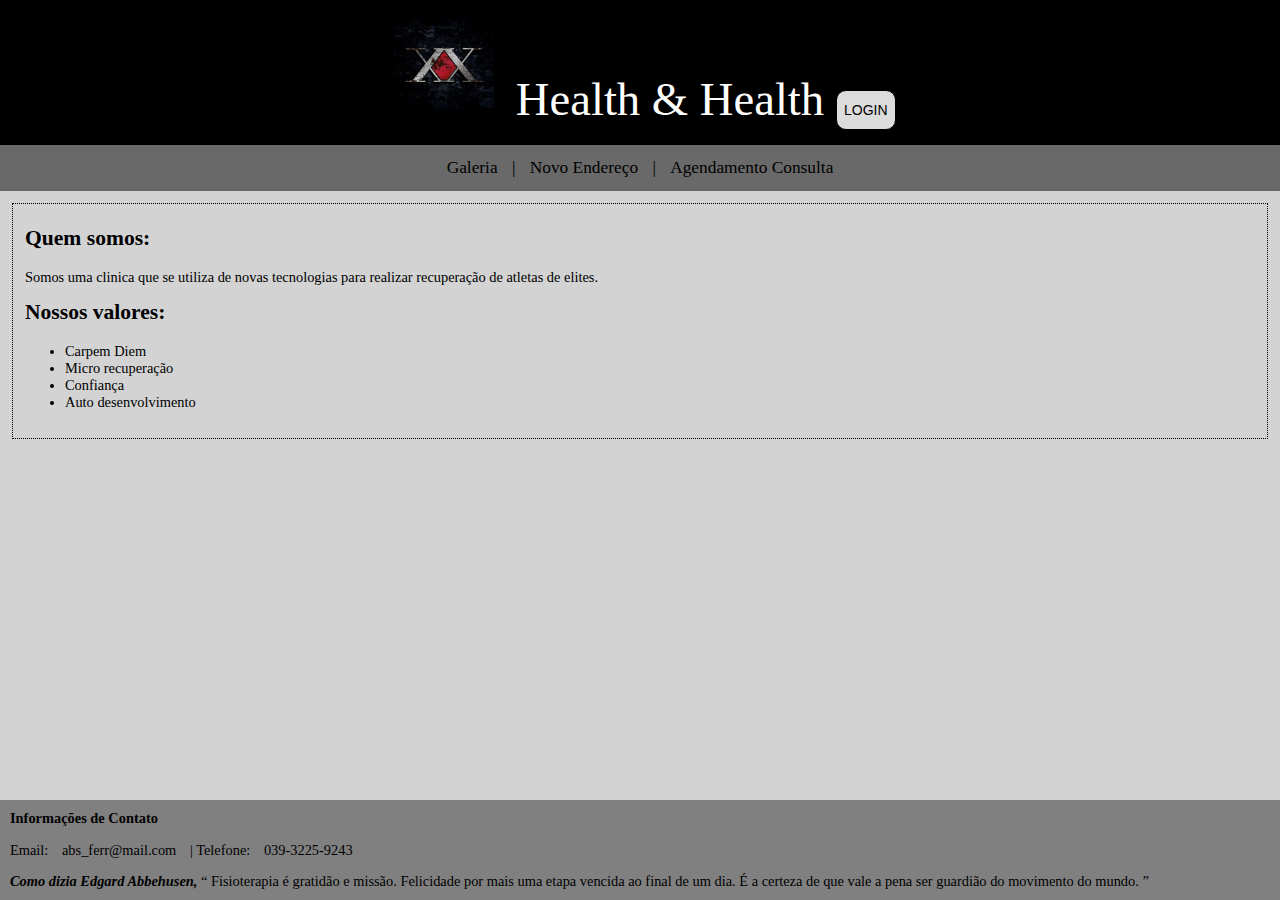
<file: index.html>
<!DOCTYPE html>
<html lang='pt-BR'>

    <head>
        <meta charset="UTF-8">
        <link href="https://cdn.jsdelivr.net/npm/bootstrap@5.0.0-beta3/dist/css/bootstrap.min.css" rel="stylesheet" integrity="sha384-eOJMYsd53ii+scO/bJGFsiCZc+5NDVN2yr8+0RDqr0Ql0h+rP48ckxlpbzKgwra6" crossorigin="anonymous">
        <link rel="stylesheet" href="main.css">
        <title>HxH - Health & Health</title>
    </head>

    <body>
        <header id="cabecalho">
            <a href="./"><img src="./images/logo.jpg" width="100" height="100"></a>
            <label>Health & Health</label>
            <button id="btn_login" type="button">
                LOGIN
            </button>
            <script>
                document.getElementById('btn_login').addEventListener("click", goLogin);
                function goLogin(e) {
                    window.location.href="./login/"
                }
            </script>
        </header>
        <nav id="navegacao">
            <a href="./galeria/">Galeria</a> |
            <a href="./novo-endereco/">Novo Endereço</a> |
            <a href="./consulta/">Agendamento Consulta</a>
        </nav>
        <main>
            <div id="info">
                <section>
                    <h2>Quem somos:</h2>
                    <p>Somos uma clinica que se utiliza de novas tecnologias para realizar recuperação de atletas de elites.</p>
                </section>
                <section>
                    <h2>Nossos valores:</h2>
                    <ul>
                        <li>Carpem Diem</li>
                        <li>Micro recuperação</li>
                        <li>Confiança</li>
                        <li>Auto desenvolvimento</li>
                    </ul>
                </section>
            </div>
        </main>
        <footer id="rodape">
            <div>
                <h4>Informações de Contato</h4>
                Email: <a href="mailto:abs_ferr@mail.com">abs_ferr@mail.com</a>  |  
                Telefone: <a href="tel:039-3225-9243">039-3225-9243</a>
                <p><i><strong>Como dizia Edgard Abbehusen, </strong></i>
                    <q cite="https://www.42frases.com.br/frases-de-fisioterapia/">
                        Fisioterapia é gratidão e missão. Felicidade por mais uma etapa vencida ao final de um dia. É a certeza de que vale a pena ser guardião do movimento do mundo.
                    </q>
                </p>
            </div>
        </footer>
    </body>

</html>
</file>
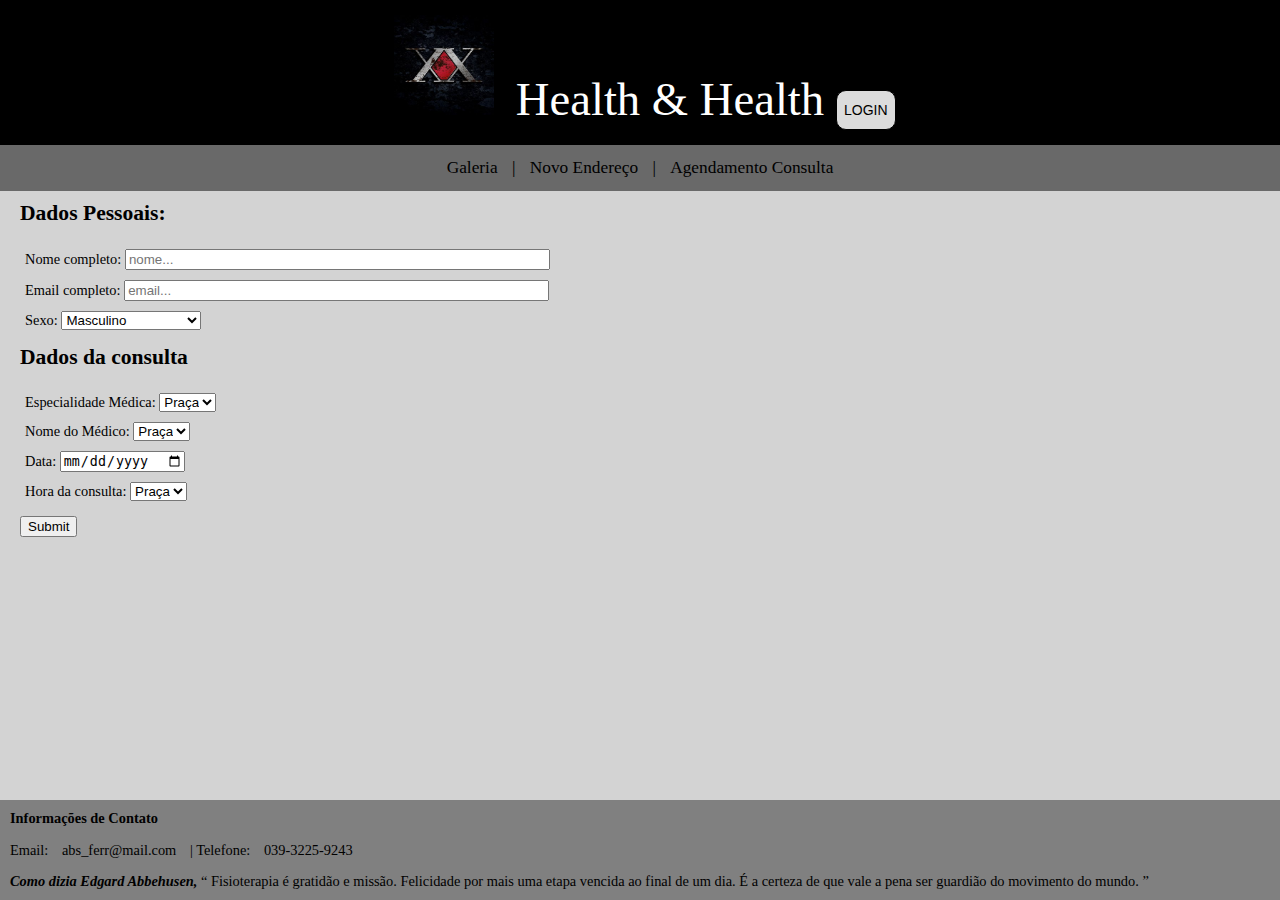
<file: consulta/index.html>
<!DOCTYPE html>
<html lang='pt-BR'>

    <head>
        <meta charset="UTF-8">
        <link rel="stylesheet" href="main.css">
        <title>HxH - Novo Agendamento</title>
    </head>

    <body>
        <header id="cabecalho">
            <a href="../"><img src="../images/logo.jpg" width="100" height="100"></a>
            <label>Health & Health</label>
            <button id="btn_login" type="button">
                LOGIN
            </button>
            <script>
                document.getElementById('btn_login').addEventListener("click", goLogin);
                function goLogin(e) {
                    window.location.href="../login/"
                }
            </script>
        </header>
        <nav id="navegacao">
            <a href="../galeria/">Galeria</a> |
            <a href="../novo-endereco/">Novo Endereço</a> |
            <a href="../consulta/">Agendamento Consulta</a>
        </nav>
        <main>
            <form id="principal">
                <h2>Dados Pessoais:</h2>
                <div>
                    <label for="nome">Nome completo: </label>
                    <input type="text" id="nome" name="nome" placeholder="nome..." size="50">
                </div>
                <div>
                    <label for="email">Email completo: </label>
                    <input type="email" id="email" name="email" placeholder="email..." size="50">
                </div>
                <div>
                    <label>Sexo: </label>
                    <select>
                        <option value="Masc">Masculino</option>
                        <option value="Fem">Feminino</option>
                        <option velua="None">Prefiro não declarar</option>
                    </select>
                </div>
                
                <h2>Dados da consulta</h2>
                <div>
                    <label>Especialidade Médica: </label>
                    <select>
                        <option value="praca">Praça</option>
                    </select>
                </div>
                <div>
                    <label>Nome do Médico: </label>
                    <select>
                        <option value="praca">Praça</option>
                    </select>
                </div>
                <div>
                    <label for="date">Data: </label>
                    <input type="date" id="date" name="date">
                </div>
                <div>
                    <label>Hora da consulta: </label>
                    <select>
                        <option value="praca">Praça</option>
                    </select>
                </div>
                <input id="submit" type="submit" value="Submit">
            </form>
        </main>
        <footer id="rodape">
            <div>
                <h4>Informações de Contato</h4>
                Email: <a href="mailto:abs_ferr@mail.com">abs_ferr@mail.com</a>  |  
                Telefone: <a href="tel:039-3225-9243">039-3225-9243</a>
                <p><i><strong>Como dizia Edgard Abbehusen, </strong></i>
                    <q cite="https://www.42frases.com.br/frases-de-fisioterapia/">
                        Fisioterapia é gratidão e missão. Felicidade por mais uma etapa vencida ao final de um dia. É a certeza de que vale a pena ser guardião do movimento do mundo.
                    </q>
                </p>
            </div>
        </footer>
    </body>

</html>
</file>
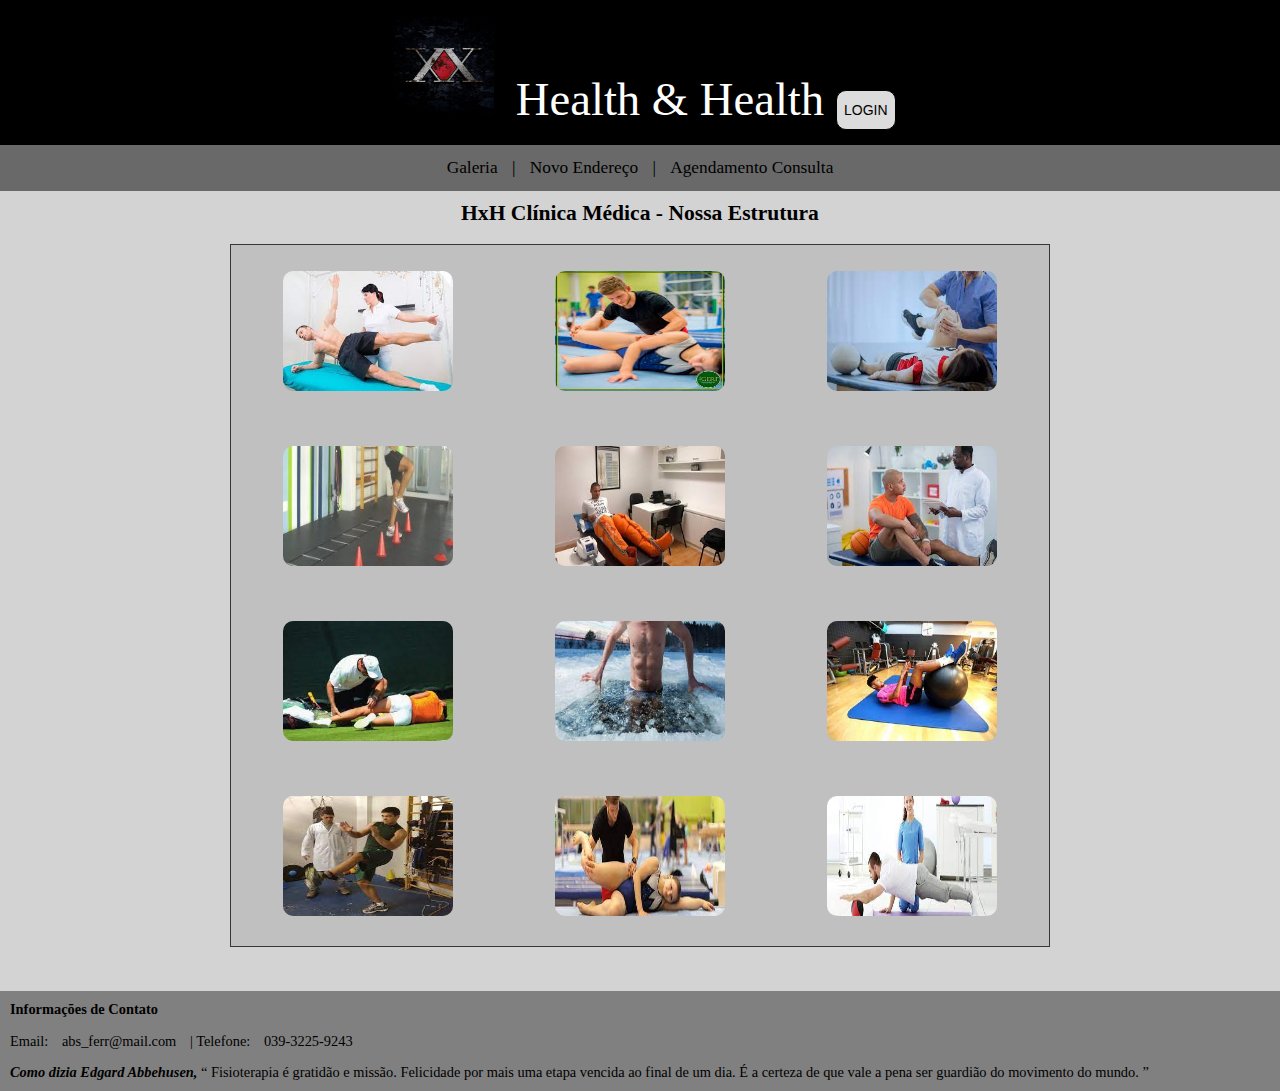
<file: galeria/index.html>
<!DOCTYPE html>
<html lang='pt-BR'>

    <head>
        <meta charset="UTF-8">
        <link href="https://cdn.jsdelivr.net/npm/bootstrap@5.0.0-beta3/dist/css/bootstrap.min.css" rel="stylesheet" integrity="sha384-eOJMYsd53ii+scO/bJGFsiCZc+5NDVN2yr8+0RDqr0Ql0h+rP48ckxlpbzKgwra6" crossorigin="anonymous">
        <link rel="stylesheet" href="main.css">
        <title>HxH - Galeria</title>
    </head>

    <body>
        <header id="cabecalho">
            <a href="../"><img src="../images/logo.jpg" width="100" height="100"></a>
            <label>Health & Health</label>
            <button id="btn_login" type="button">
                LOGIN
            </button>
            <script>
                document.getElementById('btn_login').addEventListener("click", goLogin);
                function goLogin(e) {
                    window.location.href="../login/"
                }
            </script>
        </header>
        <nav id="navegacao">
            <a href="../galeria/">Galeria</a> |
            <a href="../novo-endereco/">Novo Endereço</a> |
            <a href="../consulta/">Agendamento Consulta</a>
        </nav>
        <main>    
            <div>
                <h2 class="title">HxH Clínica Médica - Nossa Estrutura</h2>
                <table id="figures">
                    <tr>
                        <td>
                            <figure>
                                <img src="../images/fisio1.jpeg" width="170" height="120" class="photo">
                            </figure>
                        </td>
                        <td>
                            <figure>
                                <img src="../images/fisio2.jpeg" width="170" height="120" class="photo">
                            </figure>
                        </td>
                        <td>
                            <figure>
                                <img src="../images/fisio3.jpeg" width="170" height="120" class="photo">
                            </figure>
                        </td>
                    </tr>
                    <tr>
                        <td>
                            <figure>
                                <img src="../images/fisio4.jpeg" width="170" height="120" class="photo">
                            </figure>
                        </td>
                        <td>
                            <figure>
                                <img src="../images/fisio5.jpeg" width="170" height="120" class="photo">
                            </figure>
                        </td>
                        <td>
                            <figure>
                                <img src="../images/fisio6.jpeg" width="170" height="120" class="photo">
                            </figure>
                        </td>
                    </tr>
                    <tr>
                        <td>
                            <figure>
                                <img src="../images/fisio7.jpeg" width="170" height="120" class="photo">
                            </figure>
                        </td>
                        <td>
                            <figure>
                                <img src="../images/gelo.jpeg" width="170" height="120" class="photo">
                            </figure>
                        </td>
                        <td>
                            <figure>
                                <img src="../images/fisio8.jpeg" width="170" height="120" class="photo">
                            </figure>
                        </td>
                    </tr>
                    <tr>
                        <td>
                            <figure>
                                <img src="../images/fisio9.jpeg" width="170" height="120" class="photo">
                            </figure>
                        </td>
                        <td>
                            <figure>
                                <img src="../images/fisio12.jpeg" width="170" height="120" class="photo">
                            </figure>
                        </td>
                        <td>
                            <figure>
                                <img src="../images/fisio11.jpeg" width="170" height="120" class="photo">
                            </figure>
                        </td>
                    </tr>
                </table>
            </div>
        </main>
        <footer id="rodape">
            <div>
                <h4>Informações de Contato</h4>
                Email: <a href="mailto:abs_ferr@mail.com">abs_ferr@mail.com</a>  |  
                Telefone: <a href="tel:039-3225-9243">039-3225-9243</a>
                <p><i><strong>Como dizia Edgard Abbehusen, </strong></i>
                    <q cite="https://www.42frases.com.br/frases-de-fisioterapia/">
                        Fisioterapia é gratidão e missão. Felicidade por mais uma etapa vencida ao final de um dia. É a certeza de que vale a pena ser guardião do movimento do mundo.
                    </q>
                </p>
            </div>
        </footer>
    </body>

</html>
</file>
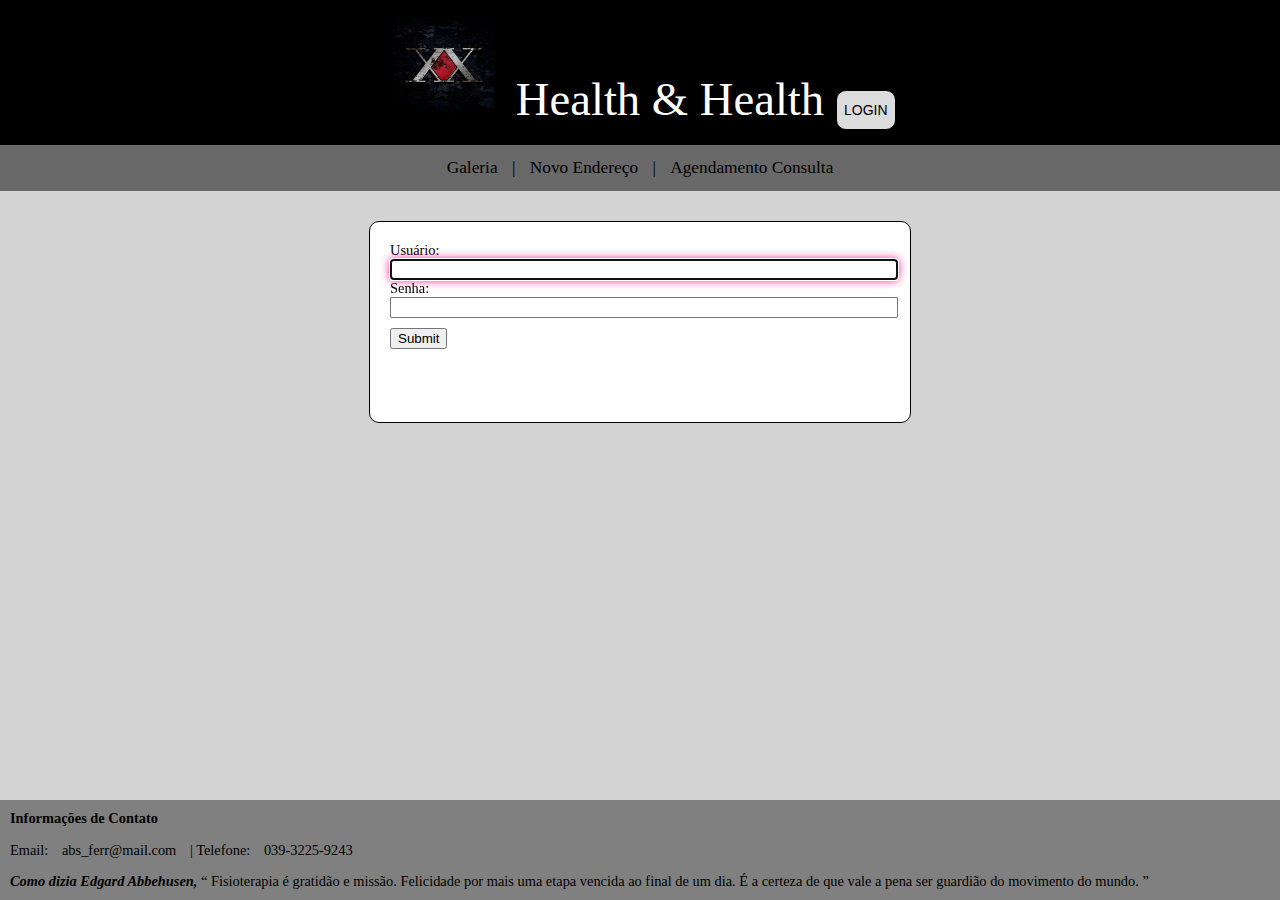
<file: login/index.html>
<!DOCTYPE html>
<html lang='pt-BR'>

    <head>
        <meta charset="UTF-8">
        <link href="https://cdn.jsdelivr.net/npm/bootstrap@5.0.0-beta3/dist/css/bootstrap.min.css" rel="stylesheet" integrity="sha384-eOJMYsd53ii+scO/bJGFsiCZc+5NDVN2yr8+0RDqr0Ql0h+rP48ckxlpbzKgwra6" crossorigin="anonymous">
        <link rel="stylesheet" href="main.css">
        <script src="script.js"></script>
        <title>HxH - Login</title>
    </head>

    <body>
        <header id="cabecalho">
            <a href="../"><img src="../images/logo.jpg" width="100" height="100"></a>
            <label>Health & Health</label>
            <button id="btn_login" type="button">
                LOGIN
            </button>
            <script>
                document.getElementById('btn_login').addEventListener("click", goLogin);
                function goLogin(e) {
                    window.location.href="../login/"
                }
            </script>
        </header>
        <nav id="navegacao">
            <a href="../galeria/">Galeria</a> |
            <a href="../novo-endereco/">Novo Endereço</a> |
            <a href="../consulta/">Agendamento Consulta</a>
        </nav>
        <main id="principal">
            <form name="loginForm" onsubmit="handleLoginForm(event)">
                <section>
                    <label for="email">Usuário: </label>
                    <input type="text" id="email" class="credenciais" name="email" required autofocus autocomplete="on">
                </section>
                <section>
                    <label for="senha">Senha: </label>
                    <input type="password" id="senha" class="credenciais" name="senha" required>
                </section>
                <button id="loginButton">Submit</button>
                <span id="spanDetails"></span>
            </form>
        </main>
        <footer id="rodape">
            <div>
                <h4>Informações de Contato</h4>
                Email: <a href="mailto:abs_ferr@mail.com">abs_ferr@mail.com</a>  |  
                Telefone: <a href="tel:039-3225-9243">039-3225-9243</a>
                <p><i><strong>Como dizia Edgard Abbehusen, </strong></i>
                    <q cite="https://www.42frases.com.br/frases-de-fisioterapia/">
                        Fisioterapia é gratidão e missão. Felicidade por mais uma etapa vencida ao final de um dia. É a certeza de que vale a pena ser guardião do movimento do mundo.
                    </q>
                </p>
            </div>
        </footer>
    </body>

</html>
</file>
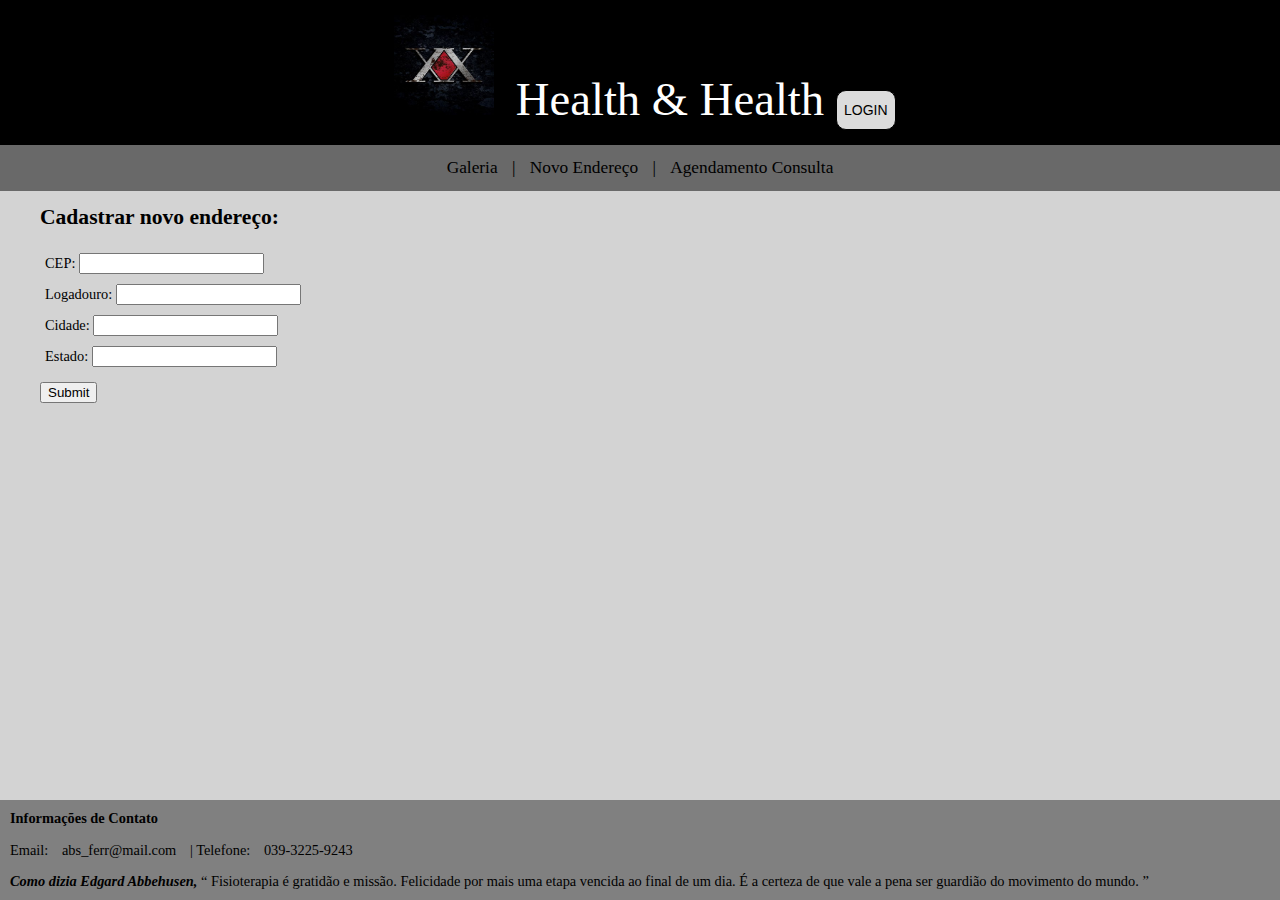
<file: novo-endereco/index.html>
<!DOCTYPE html>
<html lang='pt-BR'>

    <head>
        <meta charset="UTF-8">
        <link href="https://cdn.jsdelivr.net/npm/bootstrap@5.0.0-beta3/dist/css/bootstrap.min.css" rel="stylesheet" integrity="sha384-eOJMYsd53ii+scO/bJGFsiCZc+5NDVN2yr8+0RDqr0Ql0h+rP48ckxlpbzKgwra6" crossorigin="anonymous">
        <link rel="stylesheet" href="main.css">
        <title>HxH - Novo Endereço</title>
    </head>

    <body>
        <header id="cabecalho">
            <a href="../"><img src="../images/logo.jpg" width="100" height="100"></a>
            <label>Health & Health</label>
            <button id="btn_login" type="button">
                LOGIN
            </button>
            <script>
                document.getElementById('btn_login').addEventListener("click", goLogin);
                function goLogin(e) {
                    window.location.href="../login/"
                }
            </script>
        </header>
        <nav id="navegacao">
            <a href="../galeria/">Galeria</a> |
            <a href="../novo-endereco/">Novo Endereço</a> |
            <a href="../consulta/">Agendamento Consulta</a>
        </nav>
        <main>
            <form autocomplete="on" name="formCadastro" action="cadastrar-endereco.php" method="post">
                <ul>
                    <h2>Cadastrar novo endereço:</h2>
                    <li>
                        <label for="cep">CEP: </label>
                        <input type="text" id="cep" name="cep" required>
                    </li>
                    <li>
                        <label for="logradouro">Logadouro: </label>
                        <input type="text" id="logradouro" name="logradouro" required>
                    </li>
                    <li>
                        <label for="cidade">Cidade: </label>
                        <input type="text" id="cidade" name="cidade" required>
                    </li>
                    <li>
                        <label for="estado">Estado: </label>
                        <input type="text" id="estado" name="estado" required>
                    </li>
                    <input id="submit" type="submit" value="Submit">
                </ul>
            </form>
        </main>
        <footer id="rodape">
            <div>
                <h4>Informações de Contato</h4>
                Email: <a href="mailto:abs_ferr@mail.com">abs_ferr@mail.com</a>  |  
                Telefone: <a href="tel:039-3225-9243">039-3225-9243</a>
                <p><i><strong>Como dizia Edgard Abbehusen, </strong></i>
                    <q cite="https://www.42frases.com.br/frases-de-fisioterapia/">
                        Fisioterapia é gratidão e missão. Felicidade por mais uma etapa vencida ao final de um dia. É a certeza de que vale a pena ser guardião do movimento do mundo.
                    </q>
                </p>
            </div>
        </footer>
    </body>

</html>
</file>
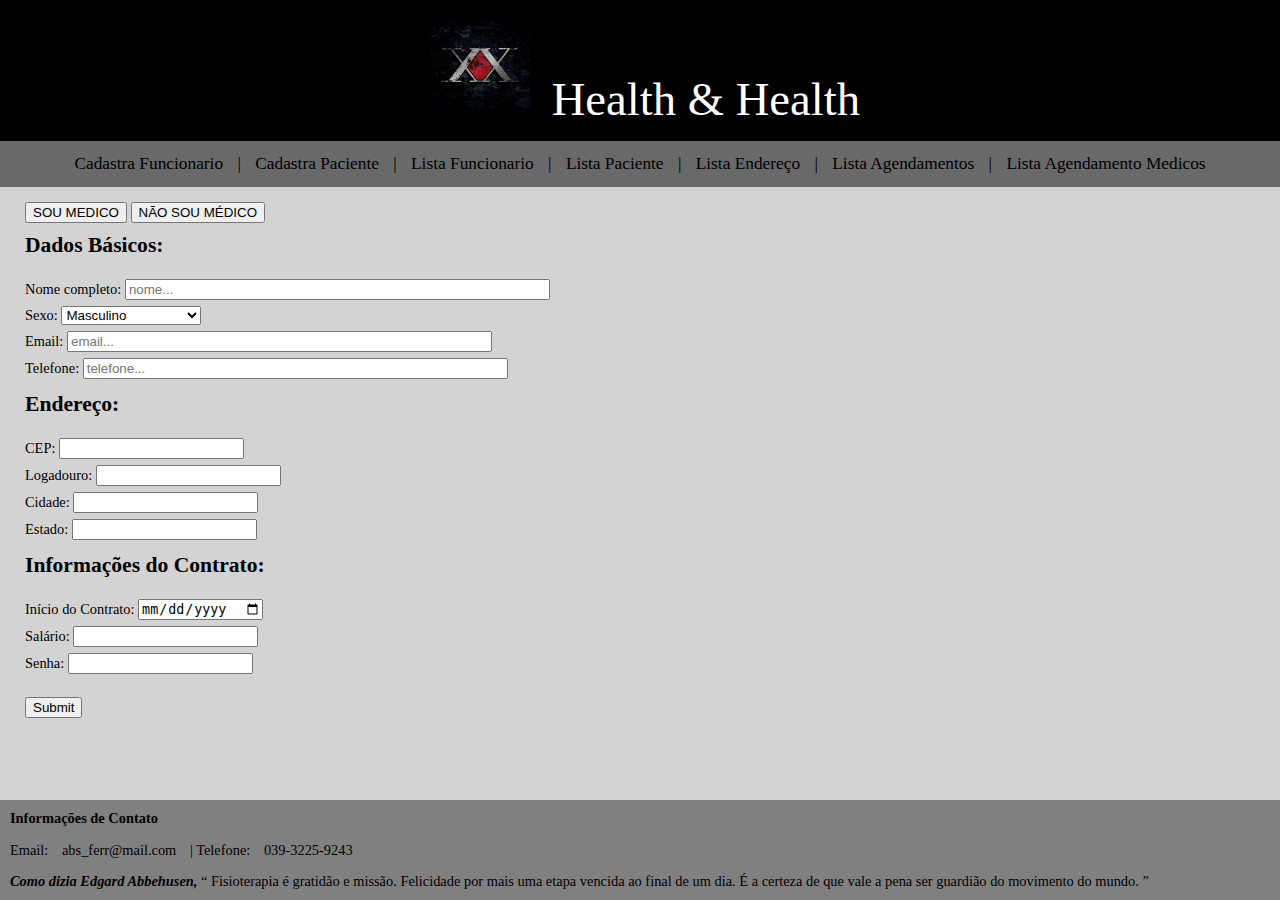
<file: novo-funcionario/index.html>
<!DOCTYPE html>
<html lang='pt-BR'>

    <head>
        <meta charset="UTF-8">
        <link rel="stylesheet" href="main.css">
        <title>HxH - Novo Funcionario</title>
    </head>

    <body>
        <header id="cabecalho">
            <a href="../"><img src="../images/logo.jpg" width="100" height="100"></a>
            <label>Health & Health</label>
        </header>
        <nav id="navegacao">
            <a href="../novo-funcionario/">Cadastra Funcionario</a> |
            <a href="../novo-paciente/">Cadastra Paciente</a> |
            <a href="../lista-funcionario/">Lista Funcionario</a> |
            <a href="../lista-paciente/">Lista Paciente</a> |
            <a href="../lista-endereco/">Lista Endereço</a> |
            <a href="../lista-agendamento/">Lista Agendamentos</a> |
            <a href="../lista-agendamento-medico/">Lista Agendamento Medicos</a>
        </nav>
        <main>
            <div>
                <button id="btn_medico" type="button">
                    SOU MEDICO
                </button>
                <button id="btn_nao_medico" type="button">
                    NÃO SOU MÉDICO
                </button>
            </div>
            <script>
                document.getElementById('btn_medico').addEventListener("click", show_med);
                document.getElementById('btn_nao_medico').addEventListener("click", no_med);
                function show_med(e) {
                    var check = document.getElementById('medico_div');
                    check.style.display = "block";
                }
                function no_med(e) {
                    var check = document.getElementById('medico_div');
                    check.style.display = "none";
                }
            </script>

            <form>
                <h2>Dados Básicos:</h2>
                <div>
                    <label for="nome">Nome completo: </label>
                    <input type="text" id="nome" name="nome" placeholder="nome..." size="50">
                </div>
                <div>
                    <label>Sexo: </label>
                    <select>
                        <option value="Masc">Masculino</option>
                        <option value="Fem">Feminino</option>
                        <option velua="None">Prefiro não declarar</option>
                    </select>
                </div>
                <div>
                    <label for="email">Email: </label>
                    <input type="email" id="email" name="email" placeholder="email..." size="50">
                </div>
                <div>
                    <label for="tele">Telefone: </label>
                    <input type="tel" id="tele" name="tele" placeholder="telefone..." size="50">
                </div>

                <h2>Endereço:</h2>
                <div>
                    <label for="cep">CEP: </label>
                    <input type="text" id="cep" name="cep" required>
                </div>
                <div>
                    <label for="logadouro">Logadouro: </label>
                    <input type="text" id="logadouro" name="logadouro" required>
                </div>
                <div>
                    <label for="cidade">Cidade: </label>
                    <input type="text" id="cidade" name="cidade" required>
                </div>
                <div>
                    <label for="estado">Estado: </label>
                    <input type="text" id="estado" name="estado" required>
                </div>

                <h2>Informações do Contrato:</h2>
                <div>
                    <label for="date_inicio">Início do Contrato: </label>
                    <input type="date" id="date_inicio" name="date_inicio">
                </div>
                <div>
                    <label for="salario">Salário: </label>
                    <input type="number" id="salario" name="salario" min="0" required>
                </div>
                <div>
                    <label for="senha">Senha: </label>
                    <input type="password" id="senha" name="senha" min="0" required>
                </div>

                <div id="medico_div" style="display: none;">
                    <h2>Informações do Médico:</h2>
                    <div>
                        <label for="especialidade">Especialidade: </label>
                        <input type="text" id="especialidade" name="especialidade" min="0" required>
                    </div>
                    <div>
                        <label for="crm">CRM: </label>
                        <input type="text" id="crm" name="crm" min="0" required>
                    </div>
                </div>
                
                <input id="div_submit" type="submit" value="Submit">
                
            </form>
        </main>
        <footer id="rodape">
            <div>
                <h4>Informações de Contato</h4>
                Email: <a href="mailto:abs_ferr@mail.com">abs_ferr@mail.com</a>  |  
                Telefone: <a href="tel:039-3225-9243">039-3225-9243</a>
                <p><i><strong>Como dizia Edgard Abbehusen, </strong></i>
                    <q cite="https://www.42frases.com.br/frases-de-fisioterapia/">
                        Fisioterapia é gratidão e missão. Felicidade por mais uma etapa vencida ao final de um dia. É a certeza de que vale a pena ser guardião do movimento do mundo.
                    </q>
                </p>
            </div>
        </footer>
    </body>

</html>
</file>
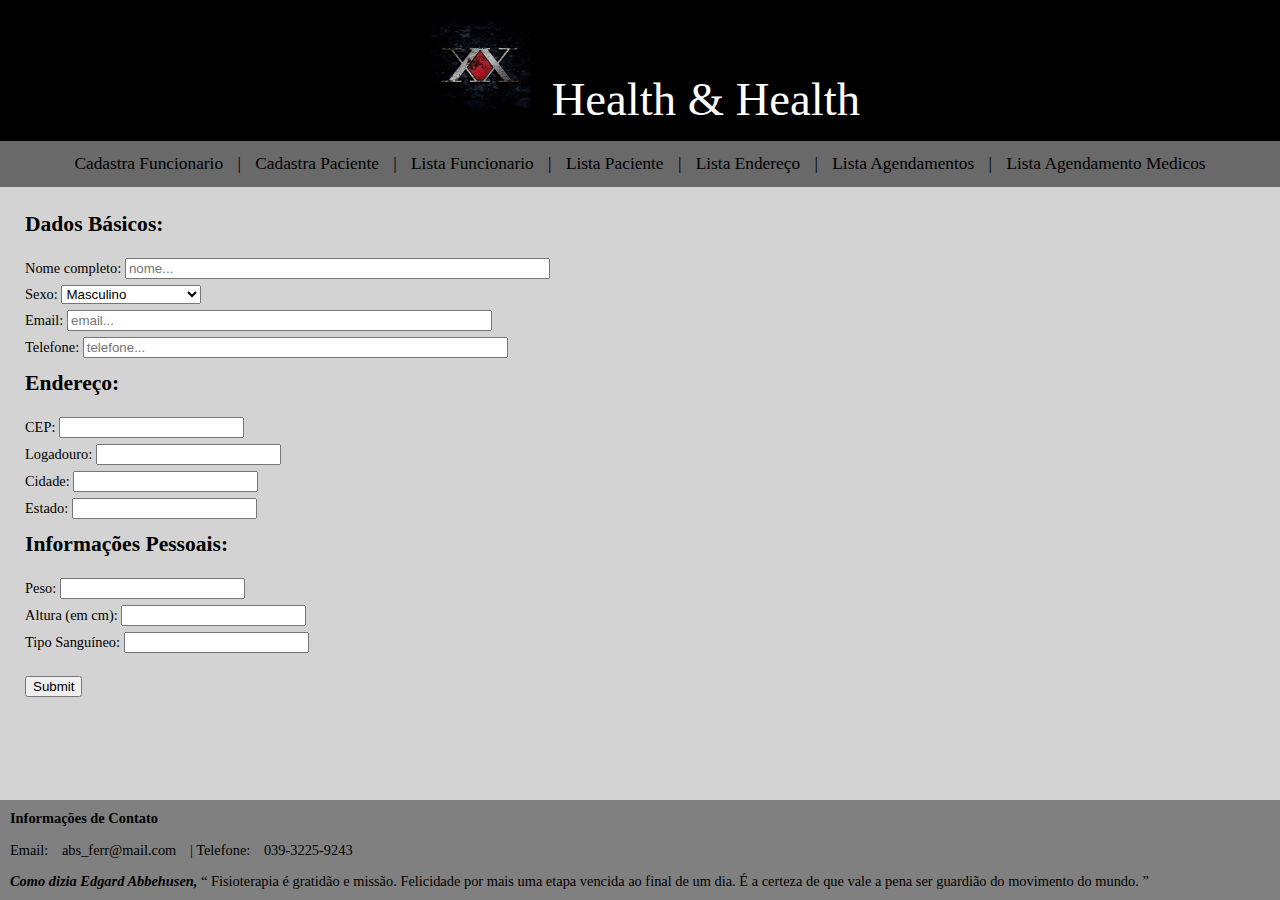
<file: novo-paciente/index.html>
<!DOCTYPE html>
<html lang='pt-BR'>

    <head>
        <meta charset="UTF-8">
        <link rel="stylesheet" href="main.css">
        <title>HxH - Novo Paciente</title>
    </head>

    <body>
        <header id="cabecalho">
            <a href="../"><img src="../images/logo.jpg" width="100" height="100"></a>
            <label>Health & Health</label>
        </header>
        <nav id="navegacao">
            <a href="../novo-funcionario/">Cadastra Funcionario</a> |
            <a href="../novo-paciente/">Cadastra Paciente</a> |
            <a href="../lista-funcionario/">Lista Funcionario</a> |
            <a href="../lista-paciente/">Lista Paciente</a> |
            <a href="../lista-endereco/">Lista Endereço</a> |
            <a href="../lista-agendamento/">Lista Agendamentos</a> |
            <a href="../lista-agendamento-medico/">Lista Agendamento Medicos</a>
        </nav>
        <main>
            <form>
                <h2>Dados Básicos:</h2>
                <div>
                    <label for="nome">Nome completo: </label>
                    <input type="text" id="nome" name="nome" placeholder="nome..." size="50">
                </div>
                <div>
                    <label>Sexo: </label>
                    <select>
                        <option value="Masc">Masculino</option>
                        <option value="Fem">Feminino</option>
                        <option velua="None">Prefiro não declarar</option>
                    </select>
                </div>
                <div>
                    <label for="email">Email: </label>
                    <input type="email" id="email" name="email" placeholder="email..." size="50">
                </div>
                <div>
                    <label for="tele">Telefone: </label>
                    <input type="tel" id="tele" name="tele" placeholder="telefone..." size="50">
                </div>

                <h2>Endereço:</h2>
                <div>
                    <label for="cep">CEP: </label>
                    <input type="text" id="cep" name="cep" required>
                </div>
                <div>
                    <label for="logadouro">Logadouro: </label>
                    <input type="text" id="logadouro" name="logadouro" required>
                </div>
                <div>
                    <label for="cidade">Cidade: </label>
                    <input type="text" id="cidade" name="cidade" required>
                </div>
                <div>
                    <label for="estado">Estado: </label>
                    <input type="text" id="estado" name="estado" required>
                </div>

                <h2>Informações Pessoais:</h2>
                <div>
                    <label for="peso">Peso: </label>
                    <input type="number" id="peso" name="peso" min="0" required>
                </div>
                <div>
                    <label for="altura">Altura (em cm): </label>
                    <input type="number" id="altura" name="altura" min="0" required>
                </div>
                <div>
                    <label for="tipo_sang">Tipo Sanguíneo: </label>
                    <input type="text" id="tipo_sang" name="tipo_sang" min="0" required>
                </div>
                
                <input id="div_submit" type="submit" value="Submit">
                
            </form>
        </main>
        <footer id="rodape">
            <div>
                <h4>Informações de Contato</h4>
                Email: <a href="mailto:abs_ferr@mail.com">abs_ferr@mail.com</a>  |  
                Telefone: <a href="tel:039-3225-9243">039-3225-9243</a>
                <p><i><strong>Como dizia Edgard Abbehusen, </strong></i>
                    <q cite="https://www.42frases.com.br/frases-de-fisioterapia/">
                        Fisioterapia é gratidão e missão. Felicidade por mais uma etapa vencida ao final de um dia. É a certeza de que vale a pena ser guardião do movimento do mundo.
                    </q>
                </p>
            </div>
        </footer>
    </body>

</html>
</file>
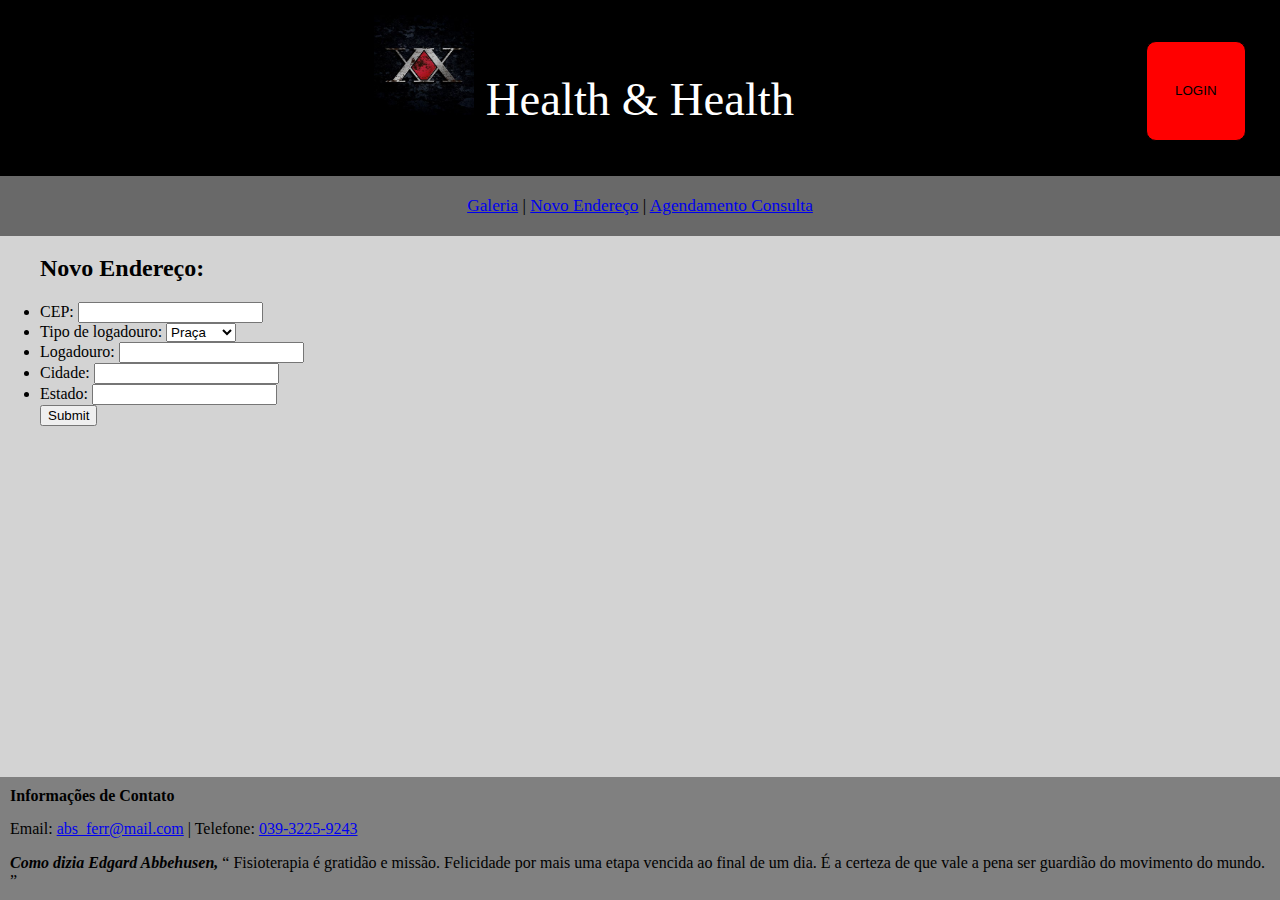
<file: novo_endereco/index.html>
<!DOCTYPE html>
<html lang='pt-BR'>

    <head>
        <meta charset="UTF-8">
        <link rel="stylesheet" href="main.css">
        <title>HxH - Novo Endereço</title>
    </head>

    <body>
        <header id="cabecalho">
            <a href="../"><img src="../images/logo.jpg" width="100" height="100"></a>
            <label>Health & Health</label>
            <button id="btn_login" type="button">
                LOGIN
            </button>
            <script>
                document.getElementById('btn_login').addEventListener("click", goLogin);
                function goLogin(e) {
                    window.location.href="../login/"
                }
            </script>
        </header>
        <nav id="navegacao">
            <a href="../galeria/">Galeria</a> |
            <a href="../novo_endereco/">Novo Endereço</a> |
            <a href="../consulta/">Agendamento Consulta</a>
        </nav>
        <main>
            <form autocomplete="on">
                <ul>
                    <h2>Novo Endereço:</h2>
                    <li>
                        <label for="cep">CEP: </label>
                        <input type="text" id="cep" name="cep" required>
                    </li>
                    <li>
                        <label>Tipo de logadouro: </label>
                        <select>
                            <option value="praca">Praça</option>
                            <option value="rua">Rua</option>
                            <option value="avenida">Avenida</option>
                        </select>
                    </li>
                    <li>
                        <label for="logadouro">Logadouro: </label>
                        <input type="text" id="logadouro" name="logadouro" required>
                    </li>
                    <li>
                        <label for="cidade">Cidade: </label>
                        <input type="text" id="cidade" name="cidade" required>
                    </li>
                    <li>
                        <label for="estado">Estado: </label>
                        <input type="text" id="estado" name="estado" required>
                    </li>
                    <input type="submit" value="Submit">
                </ul>
            </form>
        </main>
        <footer id="rodape">
            <div>
                <h4>Informações de Contato</h4>
                Email: <a href="mailto:abs_ferr@mail.com">abs_ferr@mail.com</a>  |  
                Telefone: <a href="tel:039-3225-9243">039-3225-9243</a>
                <p><i><strong>Como dizia Edgard Abbehusen, </strong></i>
                    <q cite="https://www.42frases.com.br/frases-de-fisioterapia/">
                        Fisioterapia é gratidão e missão. Felicidade por mais uma etapa vencida ao final de um dia. É a certeza de que vale a pena ser guardião do movimento do mundo.
                    </q>
                </p>
            </div>
        </footer>
    </body>

</html>
</file>
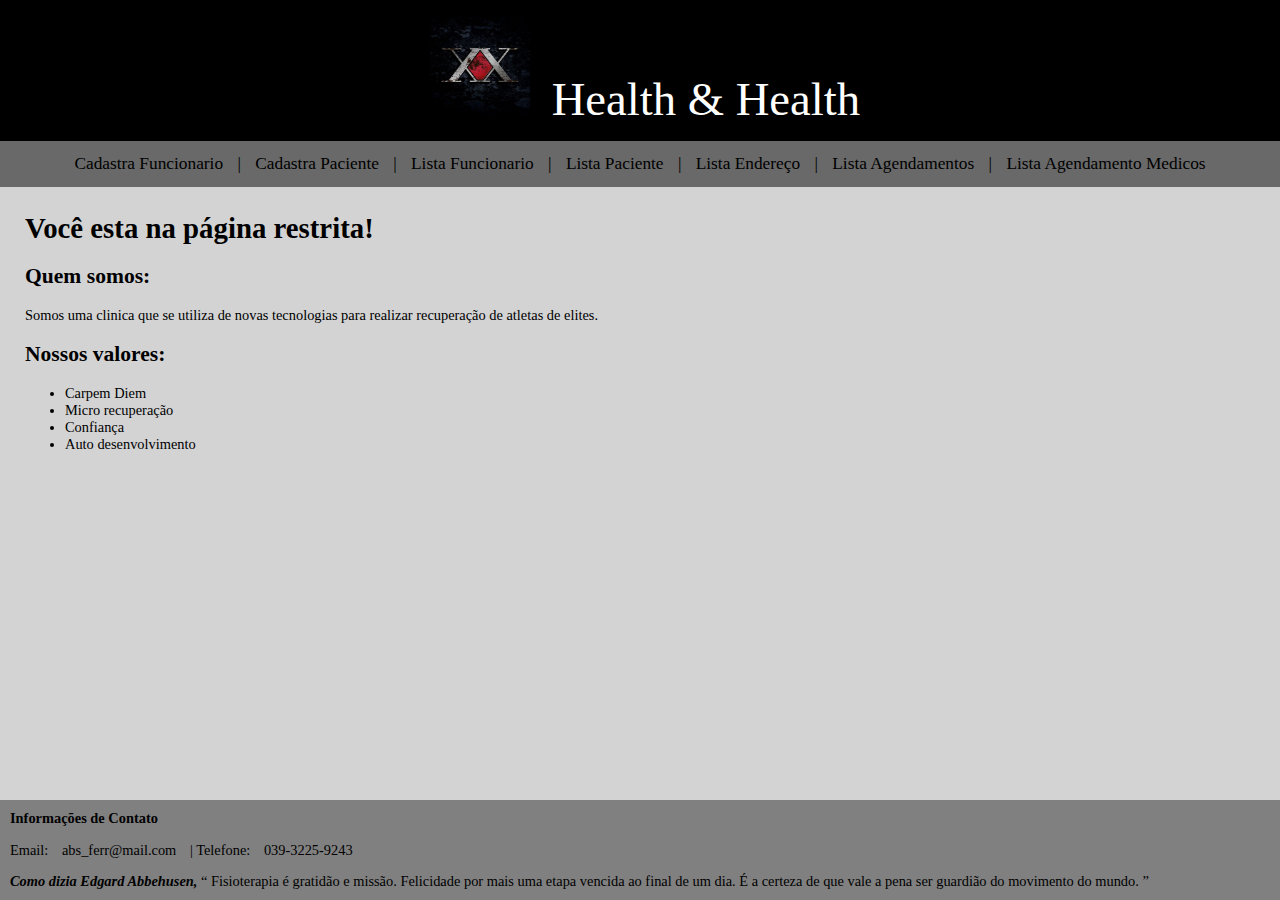
<file: principal-restrita/index.html>
<!DOCTYPE html>
<html lang='pt-BR'>

    <head>
        <meta charset="UTF-8">
        <link rel="stylesheet" href="main.css">
        <title>HxH - Início Restrita</title>
    </head>

    <body>
        <header id="cabecalho">
            <a href="../"><img src="../images/logo.jpg" width="100" height="100"></a>
            <label>Health & Health</label>
        </header>
        <nav id="navegacao">
            <a href="../novo-funcionario/">Cadastra Funcionario</a> |
            <a href="../novo-paciente/">Cadastra Paciente</a> |
            <a href="../lista-funcionario/">Lista Funcionario</a> |
            <a href="../lista-paciente/">Lista Paciente</a> |
            <a href="../lista-endereco/">Lista Endereço</a> |
            <a href="../lista-agendamento/">Lista Agendamentos</a> |
            <a href="../lista-agendamento-medico/">Lista Agendamento Medicos</a>
        </nav>
        <main>
            <div id="info">
                <h1>Você esta na página restrita!</h1>
                <section>
                    <h2>Quem somos:</h2>
                    <p>Somos uma clinica que se utiliza de novas tecnologias para realizar recuperação de atletas de elites.</p>
                </section>
                <section>
                    <h2>Nossos valores:</h2>
                    <ul>
                        <li>Carpem Diem</li>
                        <li>Micro recuperação</li>
                        <li>Confiança</li>
                        <li>Auto desenvolvimento</li>
                    </ul>
                </section>
            </div>
        </main>
        <footer id="rodape">
            <div>
                <h4>Informações de Contato</h4>
                Email: <a href="mailto:abs_ferr@mail.com">abs_ferr@mail.com</a>  |  
                Telefone: <a href="tel:039-3225-9243">039-3225-9243</a>
                <p><i><strong>Como dizia Edgard Abbehusen, </strong></i>
                    <q cite="https://www.42frases.com.br/frases-de-fisioterapia/">
                        Fisioterapia é gratidão e missão. Felicidade por mais uma etapa vencida ao final de um dia. É a certeza de que vale a pena ser guardião do movimento do mundo.
                    </q>
                </p>
            </div>
        </footer>
    </body>

</html>
</file>
<file: main.css>
body {
    background-color: #d3d3d3;
    margin: 0;
    padding: 0;
    position: relative;
    min-height: 100vh;
    font-size: 0.9em;
}

main {
    padding-bottom: 8em;
}

h2 {
    margin-top: 10px;
    font-size: 1.5em;
}

a {
    padding: 0 10px;
    text-decoration: none;
    color: black;
}

#cabecalho {
    padding-top: 15px;
    padding-bottom: 15px;
    text-align: center;
    font-size: 35pt;
    color: white;
    background-color: black;
}

#navegacao {
    background-color: #696969;
    text-align: center;
    padding: 13px;
    font-size: 13pt;
}

#info {
    padding: 12px;
    margin: 12px;
    border: 1px dotted black;
}

#btn_login {
    cursor: pointer;
    background-color: #dcdcdc;
    font-size: 0.3em;
    width: 60px;
    height: 40px;
    border: 1.5px double black;
    border-radius: 10px;
}

#rodape {
    position: absolute;
    bottom: 0;
    width: 100%;
    background-color: #808080;
}

#rodape div {
    padding: 10px;
}

#rodape h4 {
    margin-top: 0;
    margin-bottom: 15px;
}

#rodape p {
    margin-bottom: 0;
}
</file>
<file: consulta/main.css>
body {
    background-color: #d3d3d3;
    margin: 0;
    padding: 0;
    position: relative;
    min-height: 100vh;
    font-size: 0.9em;
}

main {
    padding-bottom: 8em;
    padding-left: 20px;
}

h2 {
    margin-top: 10px;
    font-size: 1.5em;
}

#principal {
    padding-bottom: 50px;
}

a {
    padding: 0 10px;
    text-decoration: none;
    color: black;
}

#cabecalho {
    padding-top: 15px;
    padding-bottom: 15px;
    text-align: center;
    font-size: 35pt;
    color: white;
    background-color: black;
}

#navegacao {
    background-color: #696969;
    text-align: center;
    padding: 13px;
    font-size: 13pt;
}

#principal div {
    list-style-type: none;
    padding: 5px
}

#submit {
    margin-top: 10px;
}

#rodape {
    position: absolute;
    bottom: 0;
    width: 100%;
    background-color: #808080;
}

#rodape div {
    padding: 10px;
}

#rodape h4 {
    margin-top: 0;
    margin-bottom: 15px;
}

#rodape p {
    margin-bottom: 0;
}

#btn_login {
    cursor: pointer;
    background-color: #dcdcdc;
    font-size: 0.3em;
    width: 60px;
    height: 40px;
    border: 1.5px double black;
    border-radius: 10px;
}
</file>
<file: galeria/main.css>
body {
    background-color: #d3d3d3;
    margin: 0;
    padding: 0;
    position: relative;
    min-height: 100vh;
    font-size: 0.9em;
}

main {
    padding-bottom: 10em;
}

h2 {
    margin-top: 10px;
    font-size: 1.5em;
}

#cabecalho {
    padding-top: 15px;
    padding-bottom: 15px;
    text-align: center;
    font-size: 35pt;
    color: white;
    background-color: black;
}

#navegacao {
    background-color: #696969;
    text-align: center;
    padding: 13px;
    font-size: 13pt;
}

a {
    padding: 0 10px;
    text-decoration: none;
    color: black;
}

#rodape {
    position: absolute;
    bottom: 0;
    width: 100%;
    background-color: #808080;
}

#rodape div {
    padding: 10px;
}

#rodape h4 {
    margin-top: 0;
    margin-bottom: 15px;
}

#rodape p {
    margin-bottom: 0;
}

.photo {
    border-radius: 10px; 
}

.title {
    text-align: center;
}

#figures {
    background-color: #c0c0c0;
    color: #808080;
    border: 1px double #353839;
    margin: auto;
    width: 500px;
}

td {
    padding: 10px;
}

#btn_login {
    cursor: pointer;
    background-color: #dcdcdc;
    font-size: 0.3em;
    width: 60px;
    height: 40px;
    border: 1.5px double black;
    border-radius: 10px;
}
</file>
<file: login/main.css>
body {
    background-color: #d3d3d3;
    margin: 0;
    padding: 0;
    position: relative;
    min-height: 100vh;
    font-size: 0.9em;
}

h2 {
    margin-top: 10px;
    font-size: 1.5em;
}

a {
    padding: 0 10px;
    text-decoration: none;
    color: black;
}

#cabecalho {
    padding-top: 15px;
    padding-bottom: 15px;
    
    text-align: center;
    font-size: 35pt;
    color: white;
    background-color: black;
}

#navegacao {
    background-color: #696969;
    text-align: center;
    padding: 13px;
    font-size: 13pt;
}

.credenciais:focus {
    box-shadow: 0 0 10px #ff007f;
}

.credenciais {
    width: 100%;
}

#principal {
    margin: 30px auto 8em auto;
    border-radius: 10px; 
    background-color: white;
    border: 1px double black;
    padding: 20px;
    height: 160px;
    width: 500px;
    left: 50%;
}

#loginButton {
    margin-top: 10px;
}

#spanDetails {
    display: block;
    margin-top: 10px;
    color: red;
}

#rodape {
    position: absolute;
    bottom: 0;
    width: 100%;
    background-color: #808080;
}

#rodape div {
    padding: 10px;
}

#rodape h4 {
    margin-top: 0;
    margin-bottom: 15px;
}

#rodape p {
    margin-bottom: 0;
}

#btn_login {
    cursor: pointer;
    background-color: #dcdcdc;
    font-size: 0.3em;
    width: 60px;
    height: 40px;
    border: 1.5px double black;
    border-radius: 10px;
}
</file>
<file: novo-endereco/main.css>
body {
    background-color: #d3d3d3;
    margin: 0;
    padding: 0;
    position: relative;
    min-height: 100vh;
    font-size: 0.9em;
}

main {
    padding-bottom: 8em;
}

h2 {
    margin-top: 10px;
    font-size: 1.5em;
}

#cabecalho {
    padding-top: 15px;
    padding-bottom: 15px;
    text-align: center;
    font-size: 35pt;
    color: white;
    background-color: black;
}

#navegacao {
    background-color: #696969;
    text-align: center;
    padding: 13px;
    font-size: 13pt;
}

li {
    list-style-type: none;
    padding: 5px
}

a {
    padding: 0 10px;
    text-decoration: none;
    color: black;
}

#submit {
    margin-top: 10px;
}

#rodape {
    position: absolute;
    bottom: 0;
    width: 100%;
    background-color: #808080;
}

#rodape div {
    padding: 10px;
}

#rodape h4 {
    margin-top: 0;
    margin-bottom: 15px;
}

#rodape p {
    margin-bottom: 0;
}

#btn_login {
    cursor: pointer;
    background-color: #dcdcdc;
    font-size: 0.3em;
    width: 60px;
    height: 40px;
    border: 1.5px double black;
    border-radius: 10px;
}
</file>
<file: novo-funcionario/main.css>
body {
    background-color: #d3d3d3;
    margin: 0;
    padding: 0;
    position: relative;
    min-height: 100vh;
    font-size: 0.9em;
}

main {
    padding-bottom: 10em;
    padding-left: 25px;
    padding-top: 15px;
}

h2 {
    margin-top: 10px;
    font-size: 1.5em;
}

a {
    padding: 0 10px;
    text-decoration: none;
    color: black;
}

#cabecalho {
    padding-top: 15px;
    padding-bottom: 15px;
    text-align: center;
    font-size: 35pt;
    color: white;
    background-color: black;
}

#navegacao {
    background-color: #696969;
    text-align: center;
    padding: 13px;
    font-size: 13pt
}

form div {
    padding: 3px 0;
}

#div_submit {
    margin-top: 20px;
}

#rodape {
    position: absolute;
    bottom: 0;
    width: 100%;
    background-color: #808080;
}

#rodape div {
    padding: 10px;
}

#rodape h4 {
    margin-top: 0;
    margin-bottom: 15px;
}

#rodape p {
    margin-bottom: 0;
}
</file>
<file: novo-paciente/main.css>
body {
    background-color: #d3d3d3;
    margin: 0;
    padding: 0;
    position: relative;
    min-height: 100vh;
    font-size: 0.9em;
}

main {
    padding-bottom: 11em;
    padding-left: 25px;
    padding-top: 15px;
}

h2 {
    margin-top: 10px;
    font-size: 1.5em;
}

a {
    padding: 0 10px;
    text-decoration: none;
    color: black;
}

#cabecalho {
    padding-top: 15px;
    padding-bottom: 15px;
    text-align: center;
    font-size: 35pt;
    color: white;
    background-color: black;
}

#navegacao {
    background-color: #696969;
    text-align: center;
    padding: 13px;
    font-size: 13pt;
}

form div {
    padding: 3px 0;
}

#div_submit {
    margin-top: 20px;
}

#rodape {
    position: absolute;
    bottom: 0;
    width: 100%;
    background-color: #808080;
}

#rodape div {
    padding: 10px;
}

#rodape h4 {
    margin-top: 0;
    margin-bottom: 15px;
}

#rodape p {
    margin-bottom: 0;
}
</file>
<file: novo_endereco/main.css>
body {
    background-color: #d3d3d3;
    margin: 0;
    padding: 0;
    position: relative;
    min-height: 100vh;
}

main {
    padding-bottom: 8em;
}

#cabecalho {
    padding-top: 15px;
    padding-bottom: 15px;
    text-align: center;
    font-size: 35pt;
    color: white;
    background-color: black;
}

#navegacao {
    background-color: #696969;
    text-align: center;
    padding-top: 20px;
    font-size: 13pt;
    height: 40px;
    margin: 0;
}

#rodape {
    position: absolute;
    bottom: 0;
    width: 100%;
    background-color: #808080;
}

#rodape div {
    padding: 10px;
}

#rodape h4 {
    margin-top: 0;
    margin-bottom: 15px;
}

#rodape p {
    margin-bottom: 0;
}

#btn_login {
    background-color: red;
    width: 100px;
    height: 100px;
    border: 1.5px double black;
    border-radius: 10px;
    position: relative;
    bottom: 20px;
    left: 340px;
}
</file>
<file: principal-restrita/main.css>
body {
    background-color: #d3d3d3;
    margin: 0;
    padding: 0;
    position: relative;
    min-height: 100vh;
    font-size: 0.9em;
}

main {
    padding-bottom: 8em;
    padding-left: 25px;
    padding-top: 15px;
}

h1 {
    margin-top: 10px;
    font-size: 2em;
}

a {
    padding: 0 10px;
    text-decoration: none;
    color: black;
}

#cabecalho {
    padding-top: 15px;
    padding-bottom: 15px;
    text-align: center;
    font-size: 35pt;
    color: white;
    background-color: black;
}

#navegacao {
    background-color: #696969;
    text-align: center;
    padding: 13px;
    font-size: 13pt;
}

#div_submit {
    margin-top: 20px;
}

#rodape {
    position: absolute;
    bottom: 0;
    width: 100%;
    background-color: #808080;
}

#rodape div {
    padding: 10px;
}

#rodape h4 {
    margin-top: 0;
    margin-bottom: 15px;
}

#rodape p {
    margin-bottom: 0;
}
</file>
